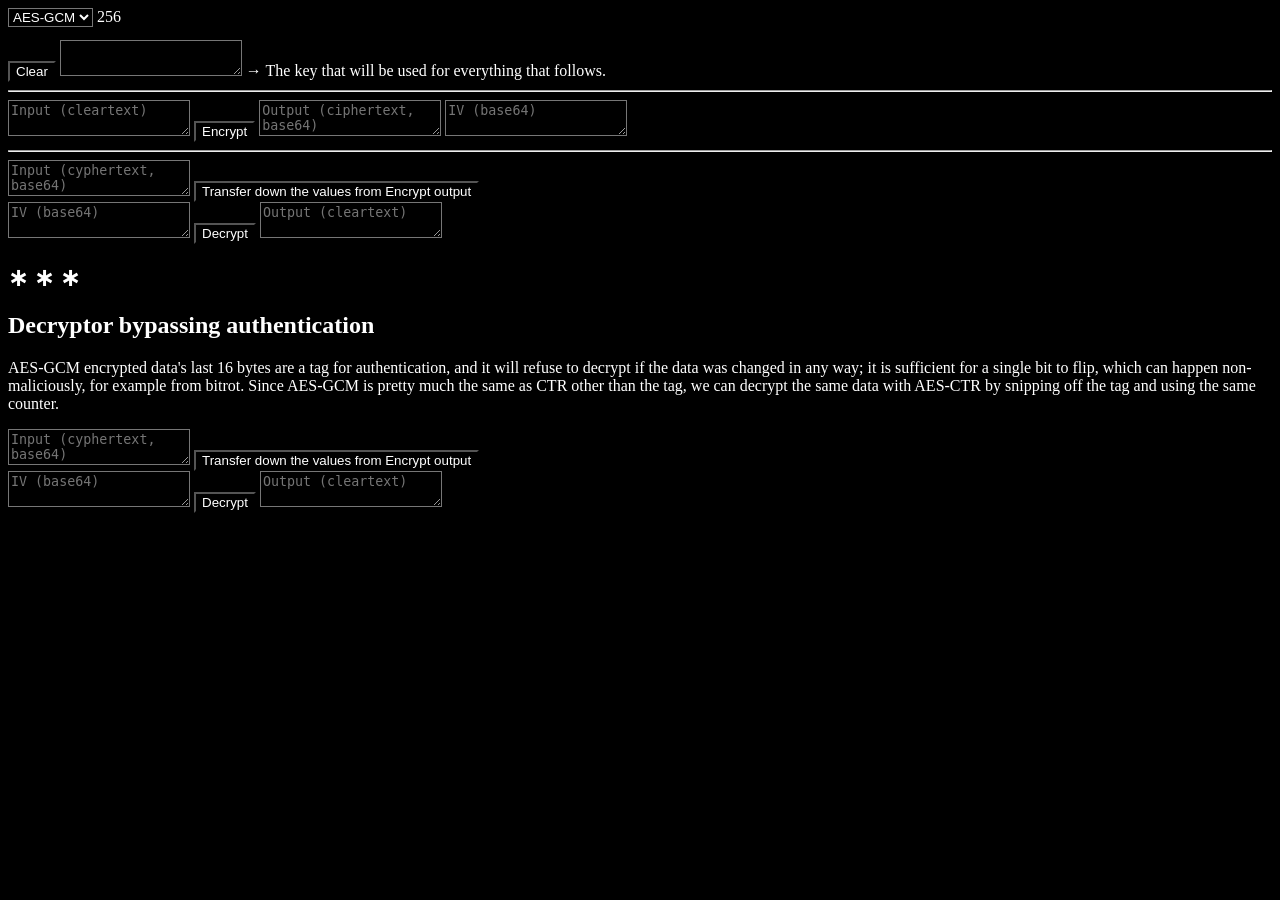
<file: crypt/index.html>
<!DOCTYPE html>
<head>
  <link rel="stylesheet" href="crypt.css">
</head>
<body>
  <select id="alg-select">
    <option>AES-GCM</option>
    <option>AES-CTR</option>
  </select>
  256
  <pre id="err"></pre>
  <button id="clear">Clear</button>
  <textarea
    id="key"
    placeholder="Provide your own key or leave blank to generate one.">
  </textarea>
  → The key that will be used for everything that follows.
  <br/>
  <hr/>
  <textarea id="in" placeholder="Input (cleartext)"></textarea>
  <button id="encrypt">Encrypt</button>
  <textarea id="out" placeholder="Output (ciphertext, base64)"></textarea>
  <textarea id="iv" placeholder="IV (base64)"></textarea>
  <br/>
  <hr/>
  <textarea id="in2" placeholder="Input (cyphertext, base64)"></textarea>
  <button id="transfer">Transfer down the values from Encrypt output</button>
  <br/>
  <textarea id="iv2" placeholder="IV (base64)"></textarea>
  <button id="decrypt">Decrypt</button>
  <textarea id="out2" placeholder="Output (cleartext)"></textarea>
  <div id="alg-specific-info"></div>
  <script src="crypt.js"></script>
</body>
</html>
</file>
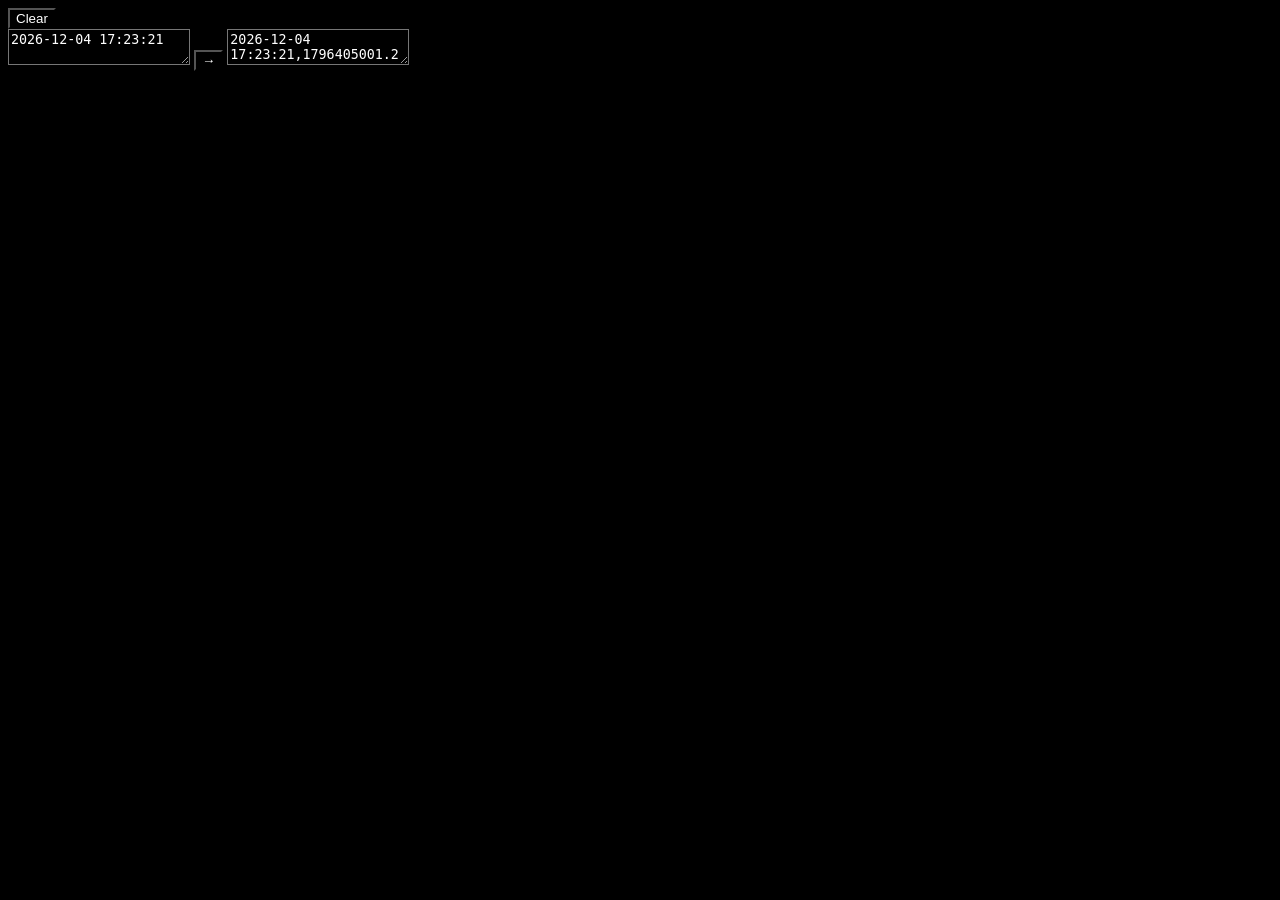
<file: date/index.html>
<!DOCTYPE html>
<head>
  <link rel="stylesheet" href="date.css">
</head>
<body>
  <button id="clear">Clear</button>
  <br/>
  <textarea id="input"></textarea>
  <button id="set">→</button>
  <textarea id="output"></textarea>
  <script src="date.js"></script>
</body>
</html>
</file>
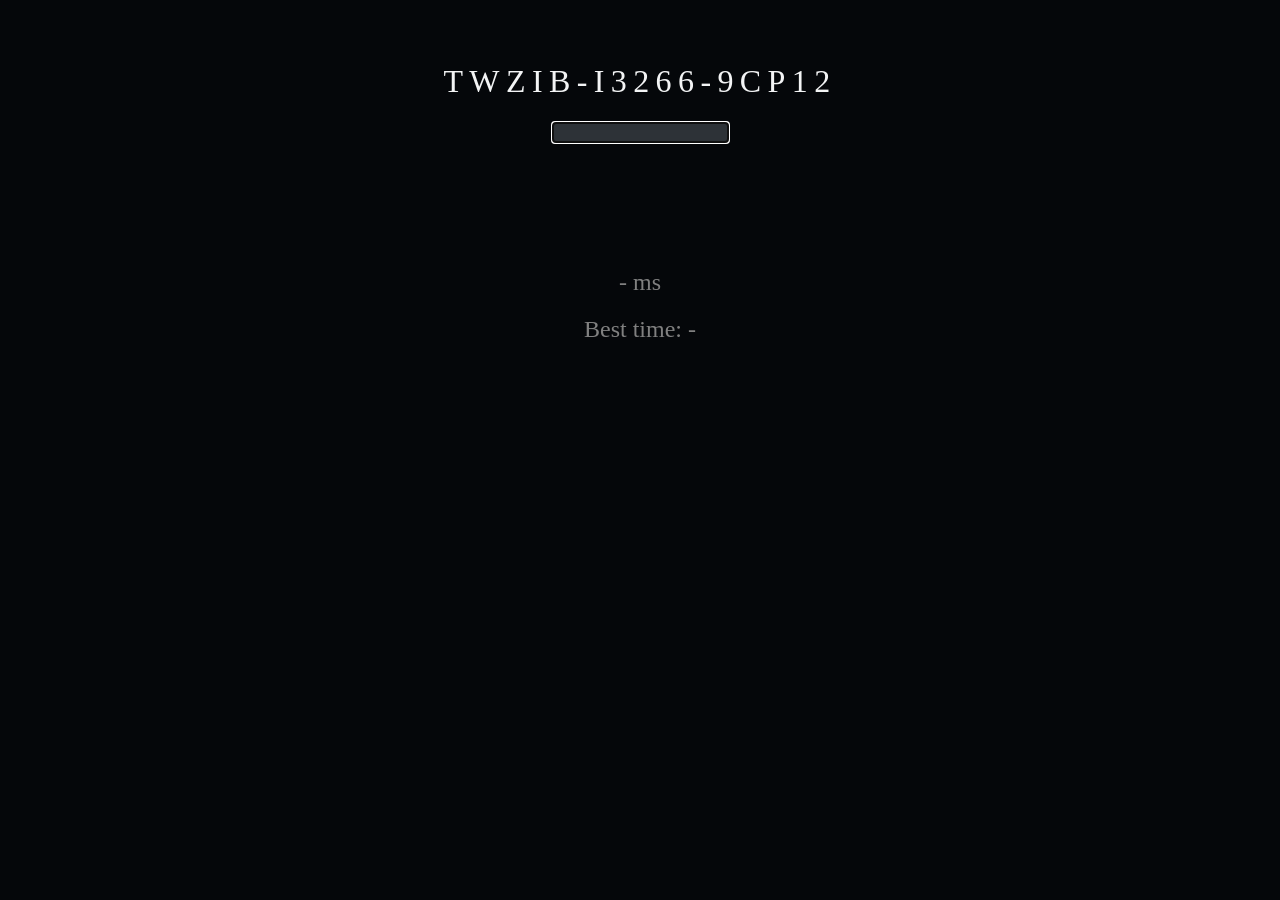
<file: keytype/index.html>
<html>
  <head>
    <meta content="text/html;charset=utf-8" http-equiv="Content-Type">
    <title>keytype</title>
    <!-- <script type="text/javascript" src="http://ajax.googleapis.com/ajax/libs/jquery/1.8.3/jquery.min.js"></script> -->
    <!-- <script type="text/javascript" src="waitForKeyElements.js"></script> -->
    <script src="index.js"></script>
    <link href="index.css" rel="stylesheet">
  </head>
  <body>
    <div id="keysec">
      <h1 id="key">AAAAA-AAAAA-AAAAA</h1>
      <input id="keyInput" type="" name="" value="" onkeydown="input(this)" autofocus />
    </div>
    <div id="stats">
      <h2 id="timing">- ms</h2>
      <h2 id="best">Best time: -</h2>
    </div>
  </body>
</html>
</file>
<file: crypt/crypt.css>
* {
  color: white;
  background-color: black;
}
</file>
<file: date/date.css>
* {
  color: white;
  background-color: black;
}
</file>
<file: keytype/index.css>
body {
    background-color: #05070a;
    color: grey;
    text-align: center;
}

h1 {
    color: #f3f4f5;
    font-family: Roboto;
    font-weight: 500;
    letter-spacing: 0.2em;
}

h2 {
    font-family: Roboto;
    font-weight: 400;
}

input {
    background-color: #2d3237;
    color: #C8D0DC;
}

#keysec {
    margin-top: 5%;
}

#stats {
    margin-top: 10%;
}

/* handling small screen sizes (poorly) */
@media screen and (max-height: 100px) {
  #keysec {
    margin-top: -20px;
  }
  h1 {
      margin-bottom: 0px;
  }
}
</file>
